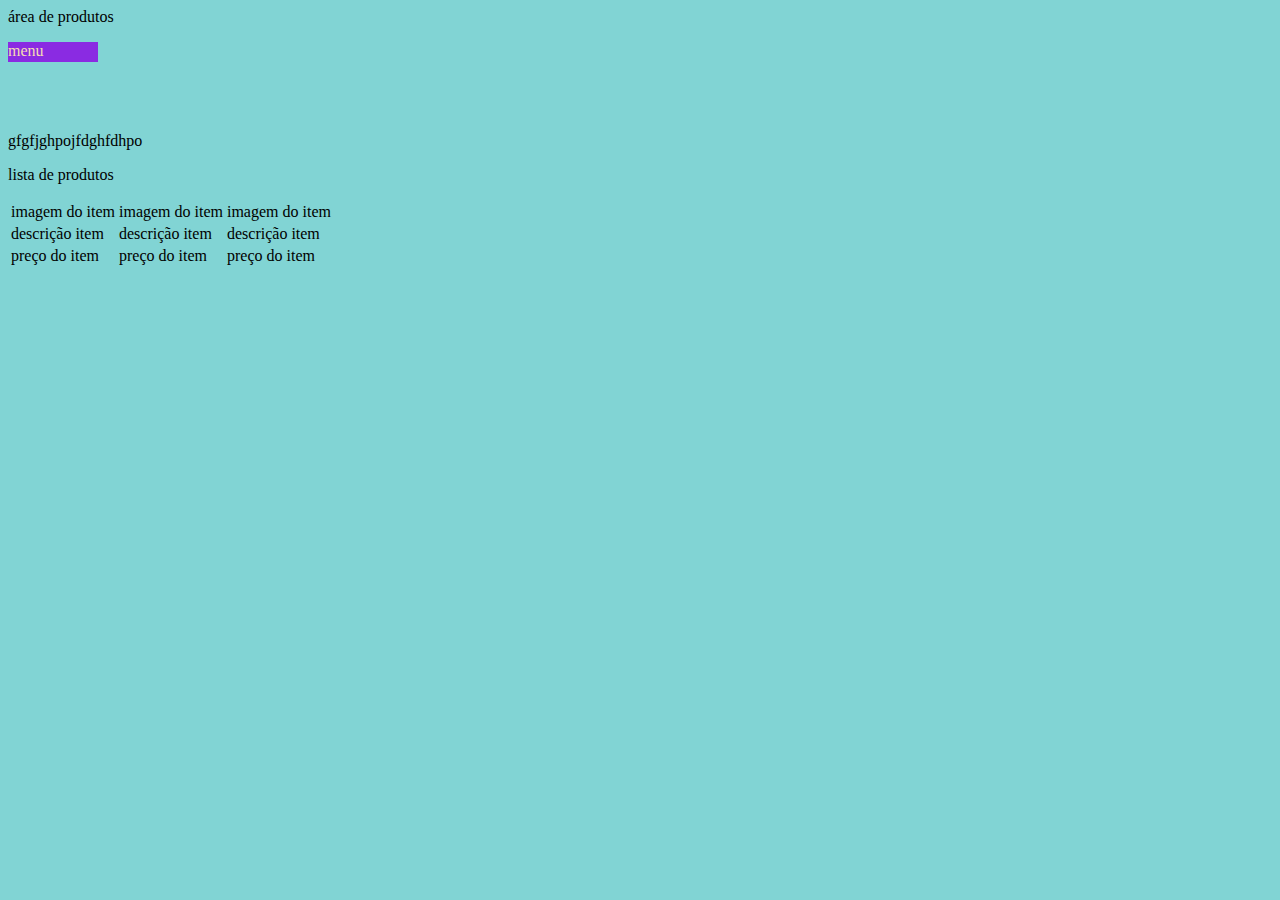
<file: produtos.html>
<!DOCTYPE html>
<html lang="en">
<head>
    <meta charset="UTF-8">
    <meta http-equiv="X-UA-Compatible" content="IE=edge">
    <meta name="viewport" content="width=device-width, initial-scale=1.0">
    <link rel="stylesheet" type="text/css" href="estilo.css">
    <title>Document</title>
</head>
<body>
    <header>área de produtos</header>
    
    <nav>
        <ul>
            <li class="menu1"><a href="index.html">menu</a></li>
            <li class="menu"><a href="home.html">Home</a></li>
            <li class="menu"><a href="produtos.html">Produtos</a></li>
            <li class="menu"><a href="contatos.html">Contatos</a></li>
        </ul>
    </nav>

    <p>gfgfjghpojfdghfdhpo</p>

    <p>lista de produtos</p>

    <table>
        <tr>
            <td>imagem do item</td>
            <td>imagem do item</td>
            <td>imagem do item</td>
        </tr>

        <tr>
            <td>descrição item </td>
            <td>descrição item </td>
            <td>descrição item </td>
        </tr>

        <tr>
            <td>preço do item</td>
            <td>preço do item</td>
            <td>preço do item</td>
        </tr>

    </table>

</body>
</html>
</file>
<file: estilo.css>
body{
    background-color: rgb(129, 212, 212);
}

ul{
    padding: 0px;
    width: 90px;
    height: 74px;
    color: transparent;
}

li a{
    list-style: none;
}

a{
    text-decoration: none;
    color: wheat;
}

.menu{
    display: none;
    height: 18px;
    background-color: rgb(87, 57, 116);
}

.menu1{
    background-color: blueviolet;
    height: 20px;
}

ul:hover li{
    display: block;
    background-color: rgb(196, 172, 218);
}
</file>
